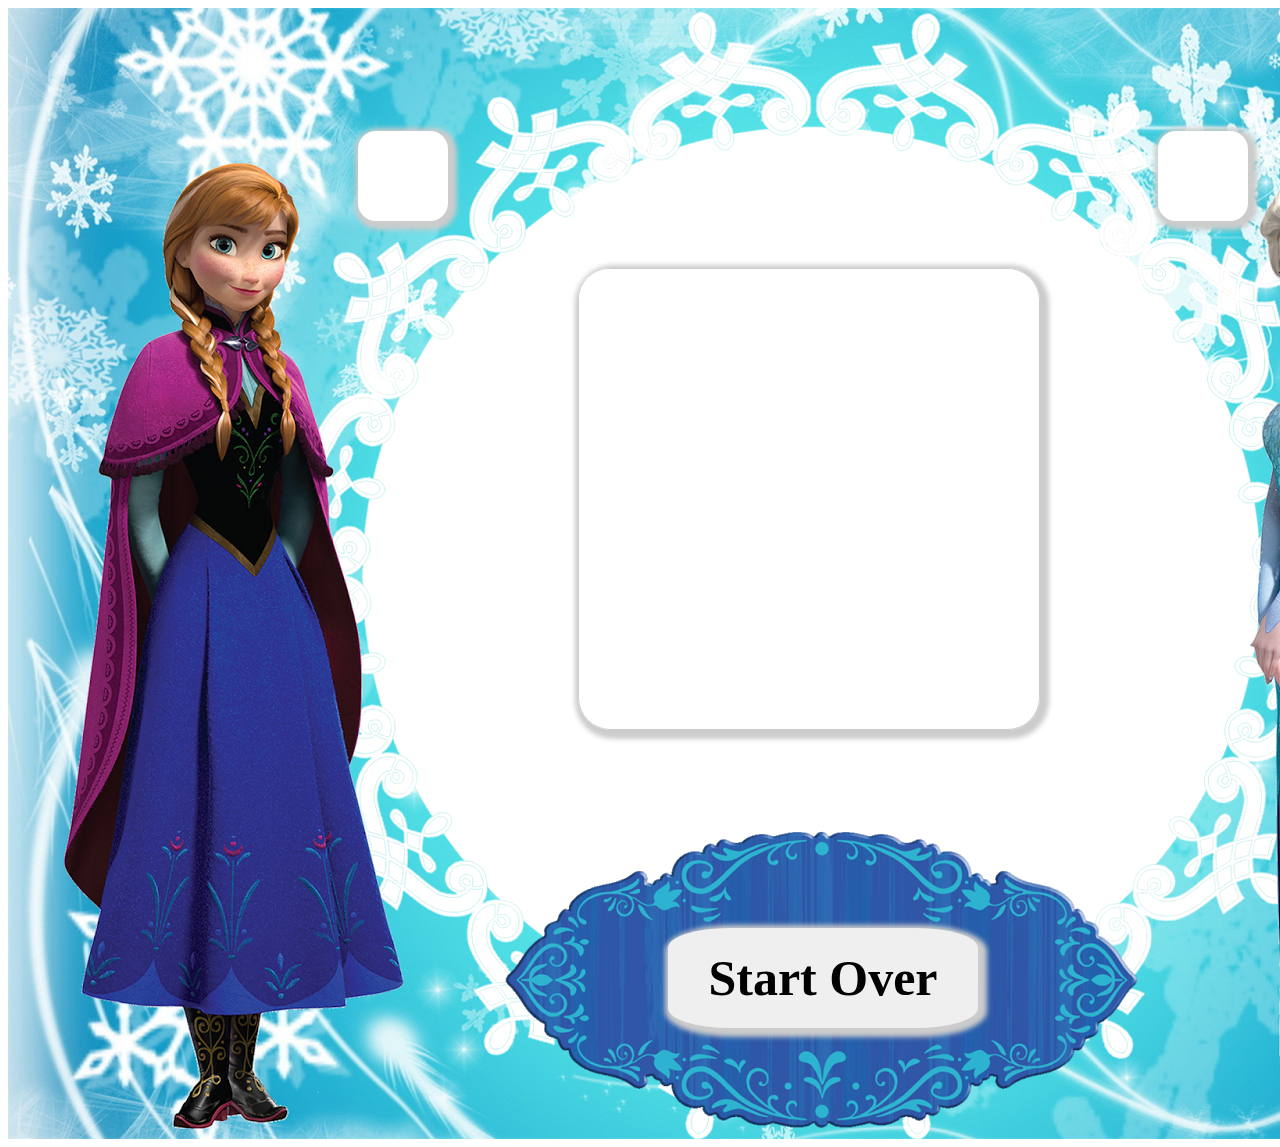
<file: w01/d04/hw-tic-tac-toe-lab/frozen/index.html>
<!DOCTYPE>



<!-- A user should be able to click on different squares to make a move
Every click will alternate between marking an X and O
Upon marking of an individual cell, use JavaScript to add a class to each cell to display separate colors
A cell should not be able to be replayed once marked
Add a reset button that will clear the contents of the board -->


<!-- Bonus:

Display a message to indicate which turn is about to be played
After the necessary moves have been played, stop the game and alert the winner if one player ends up winning with three in a row
Hint: Determine a set of winning combinations. Check those combinations on the board contents after every move. -->

 <!doctype html>
 <html>
   <head>
   <meta charset ="UTF-8">
     <title>Frozen Tic-tac-toe</title>
     <link rel="stylesheet" href="style.css">

   </head>
   <body>
			<div class = "pic"><img src="images/frozen.png" alt="">
			<input type="text" readonly="readonly" id="yourTurn"/>
			<input type="text" readonly="readonly" id="score1"/>
			<input type="text" readonly="readonly" id="score2"/>


			<input type="text" readonly="readonly" id="turn"/>


		<div id="box">
			<input type="text" readonly="readonly" id="btn1" onclick="clickBtn('btn1')"/>
			<input type="text" readonly="readonly" id="btn2" onclick="clickBtn('btn2')"/>
			<input type="text" readonly="readonly" id="btn3" onclick="clickBtn('btn3')"/>
			<input type="text" readonly="readonly" id="btn4" onclick="clickBtn('btn4')"/>
			<input type="text" readonly="readonly" id="btn5" onclick="clickBtn('btn5')"/>
			<input type="text" readonly="readonly" id="btn6" onclick="clickBtn('btn6')"/>
			<input type="text" readonly="readonly" id="btn7" onclick="clickBtn('btn7')"/>
			<input type="text" readonly="readonly" id="btn8" onclick="clickBtn('btn8')"/>
			<input type="text" readonly="readonly" id="btn9" onclick="clickBtn('btn9')"/>

		</div>

			<input type="button" id="reset" onclick="reset()" value ="Start Over"/>








	<script src = "script.js"> </script>
   </body>
 </html>
</file>
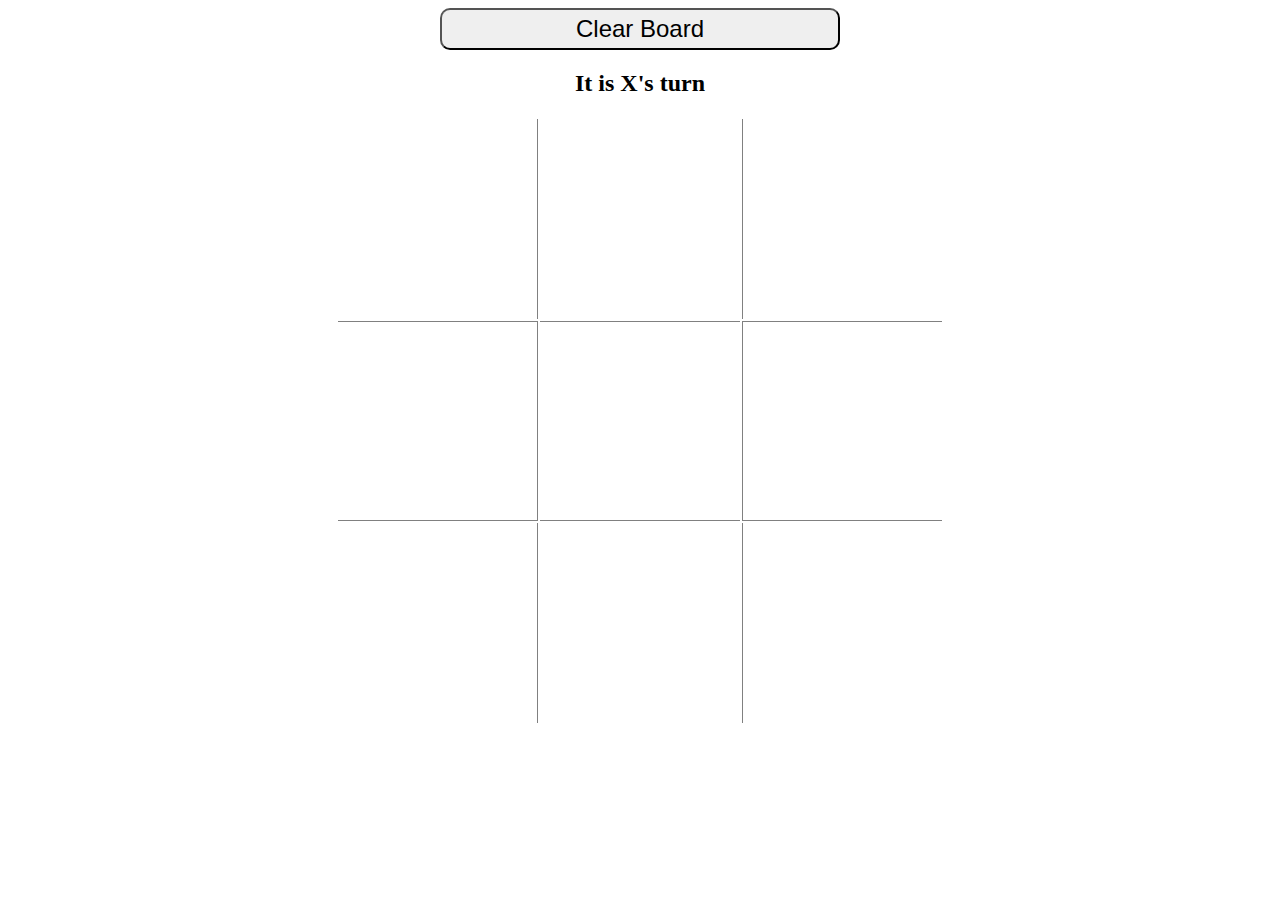
<file: w01/d04/hw-tic-tac-toe-lab/solution/index.html>
<!DOCTYPE html>
<html lang="en">
<head>
  <meta charset="UTF-8">
  <title>Document</title>
  <link rel="stylesheet" href="style.css">
  <script src = "script.js" async></script>
</head>
<body>
  <div class = "container">
    <button id="reset">Clear Board</button>
  </div>
  <h2 class = "playerTurn">It is X's turn</h2>
  <table>
    <thead>
      <tr>
        <td data-num="0"></td>
        <td data-num="1"></td>
        <td data-num="2"></td>
      </tr>
    </thead>
    <tbody>
      <tr>
        <td data-num="3"></td>
        <td data-num="4"></td>
        <td data-num="5"></td>
      </tr>
    </tbody>
    <tfoot>
      <tr>
        <td data-num="6"></td>
        <td data-num="7"></td>
        <td data-num="8"></td>
      </tr>
    </tfoot>
  </table>
</body>
</html>
</file>
<file: w01/d04/hw-tic-tac-toe-lab/frozen/style.css>
/**{
	margin: 10px;

}*/

/*//how to create box the looks like a block of ice in css
*/

/*all the lines can be transparent and the xo and oh's  gradually appear*/
html, .pic {

	background-color: white;
	position: relative;

}



#score1,
#score2 {

	width: 90px;
	height: 90px;
	box-shadow: 3px 3px 5px 6px #ccc;

}




#score1 {
	position: absolute;
	color: black;
	font-size: 35px;
    top: 123px;
    left: 350px;
    

}

#score2 {
	position: absolute;
	color: black;
	font-size: 35px;
	top: 123px;
	left: 1150px;
	

}

.winner {

	position: absolute;
	font-size: 60px;
	color: white;
	top: 25px;
	left: 720px;
}


#box{
	width: 460px;
	height: 460px;
	border: 1px solid #ccc;
	border-radius: 7%;
	box-shadow: 3px 3px 5px 6px #ccc;

	position: absolute;
	top: 260px;
    left: 570px;
}

input {

	width: 150px;
	height: 150px;
	border: none;
	border-radius: 20%;
	font-size: 70px;
	text-align: center;
	position: relative;
	font-weight: bold;
	font-family: cursive;
}

#yourTurn{
	width: 150px;
	height: 50px;
	background-color: transparent;
	font-family: cursive;
	font-size: 30px;
	position: absolute;
	top: 130px;
    left: 547px;
}


#turn{
	width: 500;
	height: 100px;
	background-color: transparent;
	position: absolute;
	top: 130px;
    left: 547px;
}

#reset {
	width: 310px;
	height: 100px;
	border: none;
	font-size: 50px;
	position: absolute;
	top: 920px;
    left: 660px;
    box-shadow: 3px 3px 5px 6px #ccc;

}




/*.playerx {
	position: absolute;
}*/

/*.board {

	position: absolute;
	padding-top: 501px;
	padding-left: 699px;
	padding-bottom: 14px;
	border: 5px solid transparent;
	box-shadow:10px 10px 10px darkgrey;
	top: 281px;
	left: 445px;
}*/


/*.playerX {

	background-color: blue;*/
	/*padding-top: 165px;
	padding-left: 225px;
	border: 2px solid white;
	box-shadow:2px 2px 2px darkgrey;

	position: absolute;*/


/*.playerO {
	background-color: red;
	padding-top: 165px;
	padding-left: 225px;
	border: 2px solid white;
	box-shadow:2px 2px 2px darkgrey;

	position: absolute;

}

button {

	position: absolute;
	font-size: 30px;
	top: 919px;
    left: 620px;
    width: 403px;
    height: 108px;
}*/



/* 
.box{
	padding-top: 165px;
	padding-left: 225px;
	border: 2px solid white;
	box-shadow:2px 2px 2px darkgrey;

	position: absolute;
}


#box1{
	
	top: 1px;
	left: 3px;
	border-top: transparent;

}

#box2{
	top: 1px;
	left:236px;
	border-top: transparent;


	
}

#box3{		
	top: 1px;
	left: 468px;
	border-top: transparent;


	
}
#box4{

	top: 172px;
	left: 3px;

	
}

#box5{

	top: 172px;
	left: 236px;
	
}

#box6{

	top: 172px;
	left: 468px;
	
}

#box7{

	top: 344px;
	left: 3px;
	border-bottom: transparent;


	
}

#box8{

	top: 344px;
	left: 236px;
	border-bottom: transparent;

	
}

#box9{

	top: 344px;
	left: 468px;
	border-bottom: transparent;

}

#box1, #box4, #box7 {
	border-left: transparent;
}

#box3, #box6, #box9 {
	border-right: transparent;
}
</file>
<file: w01/d04/hw-tic-tac-toe-lab/solution/style.css>
table {
  margin: 0 auto;
  border-radius:10px;
}
td {
  border: 1px solid grey;
  width: 200px;
  height: 200px;
  text-align: center;
  font-size: 8em;
  box-sizing:border-box;
}

td:hover{
  cursor:pointer;
}

td:first-child{
  border-left: none;
}
td:last-child{
  border-right: none;
}

td:nth-child(2n+2){
  border-right: none;
  border-left: none;
}

thead tr td{
  border-top:none;
  border-bottom: none;
}

tfoot tr td{
  border-top:none;
  border-bottom: none;
}

.container, .playerTurn {
  text-align: center;
}

.X, .O {
  border-radius: 10px;
}
.X {
  background: red;
}
.O {
  background: blue;
}

.clear {
  background: white;
}

#reset {
  padding: 5px;
  width: 400px;
  font-size: 1.5em;
  border-radius: 10px;
  cursor: pointer;
}

#reset:hover{
  background: #b8bdee;
  border-color: white;
}
</file>
